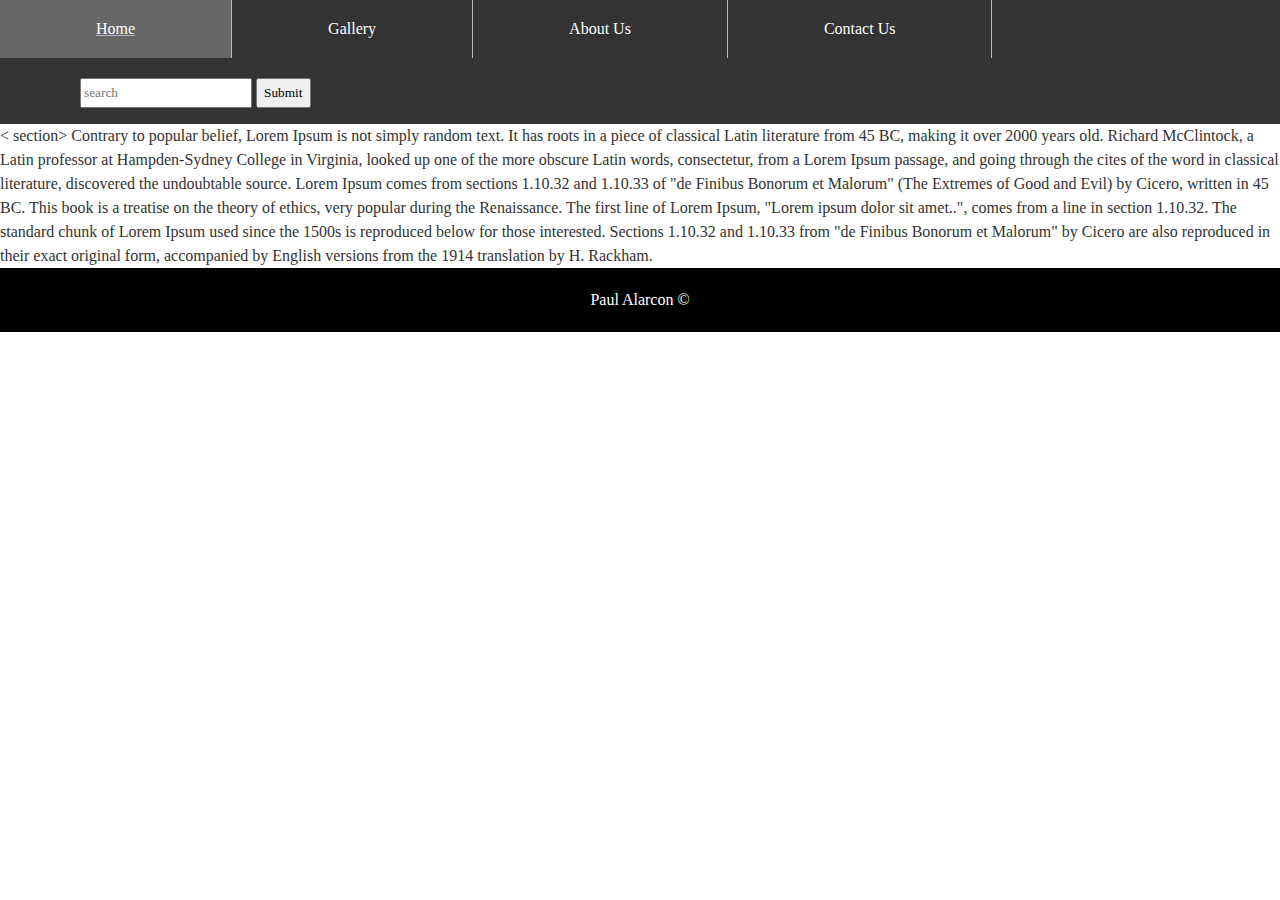
<file: about.html>
<html>
    <head>
        <title> Blackbull Auto Sales</title>
        <link rel="stylesheet" href="style/style.css">
    </head>
    
        <div class="topNav">
            <ul>
            <li><a href="home.html">Home</a></li>
            <li><a href="gallery.html">Gallery</a></li>
            <li><a href="about.html">About Us</a></li>
            <li><a href="contact.html">Contact Us</a></li>
            <form id="search-nav">
            <input id = "tb" type= "text" placeholder="search">
            <input id = "tb" type= "submit" placeholder="submit">
            </form>
            </ul>
        </div>    

    <body>        
        < section>
            Contrary to popular belief, Lorem Ipsum is not simply random text. It has roots in a piece of classical Latin literature from 45 BC, making it over 2000 years old. Richard McClintock, a Latin professor at Hampden-Sydney College in Virginia, looked up one of the more obscure Latin words, consectetur, from a Lorem Ipsum passage, and going through the cites of the word in classical literature, discovered the undoubtable source. Lorem Ipsum comes from sections 1.10.32 and 1.10.33 of "de Finibus Bonorum et Malorum" (The Extremes of Good and Evil) by Cicero, written in 45 BC. This book is a treatise on the theory of ethics, very popular during the Renaissance. The first line of Lorem Ipsum, "Lorem ipsum dolor sit amet..", comes from a line in section 1.10.32.

            The standard chunk of Lorem Ipsum used since the 1500s is reproduced below for those interested. Sections 1.10.32 and 1.10.33 from "de Finibus Bonorum et Malorum" by Cicero are also reproduced in their exact original form, accompanied by English versions from the 1914 translation by H. Rackham.
        </section>                  
     </body>
    <footer>
        <div class="footer">
            Paul Alarcon &copy;
        </div>
    </footer>
</html>
</file>
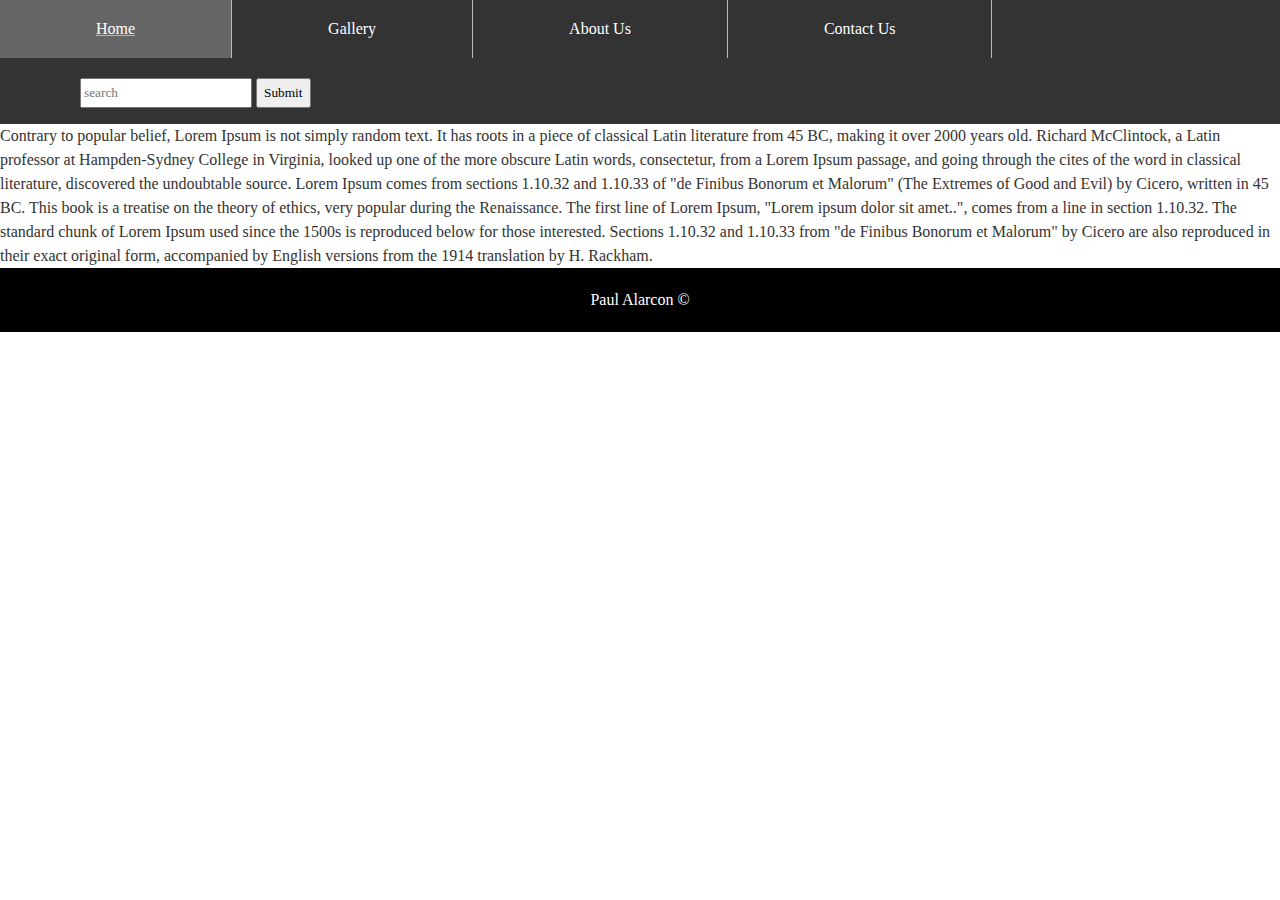
<file: gallery.html>
<html>
    <head>
        <title> Blackbull Auto Sales</title>
        <link rel="stylesheet" href="style/style.css">
    </head>
    
        <div class="topNav">
            <ul>
            <li><a href="home.html">Home</a></li>
            <li><a href="gallery.html">Gallery</a></li>
            <li><a href="about.html">About Us</a></li>
            <li><a href="contact.html">Contact Us</a></li>
            <form id="search-nav">
            <input id = "tb" type= "text" placeholder="search">
            <input id = "tb" type= "submit" placeholder="submit">
            </form>
            </ul>
        </div>    

    <body>        
        <section>
            Contrary to popular belief, Lorem Ipsum is not simply random text. It has roots in a piece of classical Latin literature from 45 BC, making it over 2000 years old. Richard McClintock, a Latin professor at Hampden-Sydney College in Virginia, looked up one of the more obscure Latin words, consectetur, from a Lorem Ipsum passage, and going through the cites of the word in classical literature, discovered the undoubtable source. Lorem Ipsum comes from sections 1.10.32 and 1.10.33 of "de Finibus Bonorum et Malorum" (The Extremes of Good and Evil) by Cicero, written in 45 BC. This book is a treatise on the theory of ethics, very popular during the Renaissance. The first line of Lorem Ipsum, "Lorem ipsum dolor sit amet..", comes from a line in section 1.10.32.

            The standard chunk of Lorem Ipsum used since the 1500s is reproduced below for those interested. Sections 1.10.32 and 1.10.33 from "de Finibus Bonorum et Malorum" by Cicero are also reproduced in their exact original form, accompanied by English versions from the 1914 translation by H. Rackham.
        </section>                  
     </body>
    <footer>
        <div class="footer">
            Paul Alarcon &copy;
        </div>
    </footer>
</html>
</file>
<file: style/style.css>
*{
    box-sizing: border-box;    
}

body{
    margin: 0;
    font-family: verdana;
    font-size: 1rem;
    line-height: 1.5;
    color: #333;  
}

.video-header{
    height: 100vh;
    display: flex;
    align-items: center;
    color: white;
}

.container{
    max-width: 960px;
    padding-left: 1rem;
    padding-right: 1rem;
    margin: auto;
    text-align: center;
}

.fullscreen-video{
    position: absolute;
    top: 0;
    left: 0;
    width:100%;
    height: 100%;
    overflow: hidden;    
}

.fullscreen-video video{
    min-width: 100%;
    min-height: 100%;
}

.header-overlay{
    height: 100%;
    width: 100vw;
    position: absolute;
    top: 0;
    left: 0;
    background-color: black;
    z-index: 1;
    opacity: 0.70 ;

}

.header-content{
    z-index: 2;
    margin-left: auto;
    margin-right: auto;
}

.header-content h1{
    font-size: 50px;
    margin-bottom: 0;
}

.header-content p1{
    font-size: 1.5rem;
    display: block;
    padding: 2rem;
}

.btn{
    background: black;
    color: white;
    font-size: 1.2rem;
    padding: 0.6rem 2rem;
    text-decoration: none;
    border-radius: 10px;
}

@media(max-width:960px){
    .container{
        padding-right: 3rem;
        padding-left: 3rem;
    }
}

.section{
    margin-top: 30px;
    overflow: hidden;
    padding: 20px 0;
}

.section-b{
    background: #333;
    color: #fff;
}

.topNav-home{
    position: fixed;
    top: 0;
    width: 100%;
    z-index: 2;
    font-family: verdana;
}

.topNav{
    top: 0;
    width: 100%;
    z-index: 2;
    font-family: verdana;
}

.topNav ul{
/*   display: inline-block;*/
}

.topNav ul li, .topNav-home ul li{
	float:left;
    display:block;
    color:#b3b3cc;
	text-align:center;
    padding:0.2rem 80px;
	text-decoration:none;       
}

.topNav ul li:hover, .topNav-home ul li:hover{
background: #666;
text-decoration: underline;
    
}

ul {
    list-style-type: none;
    margin: 0;
    padding: 0;
    overflow: hidden;
    background-color: #333;
}

li {
    float: left;
    border-right:1px solid #bbb;
}

li:last-child{
    border-right: none;
}


li a {
    display: block;
    color: white;
    text-align: center;
    padding: 14px 16px;
    text-decoration: none;
}

#search-nav{
    float: left;
    padding-left: 80px;
    padding-top: 20px;
}

#tb{
    height: 30px;
    font-family: verdana;
}

.footer{
    display: block;
    clear: both;
    text-align: center;
    color: white;
    background: black;
    padding: 20px;
}
</file>
